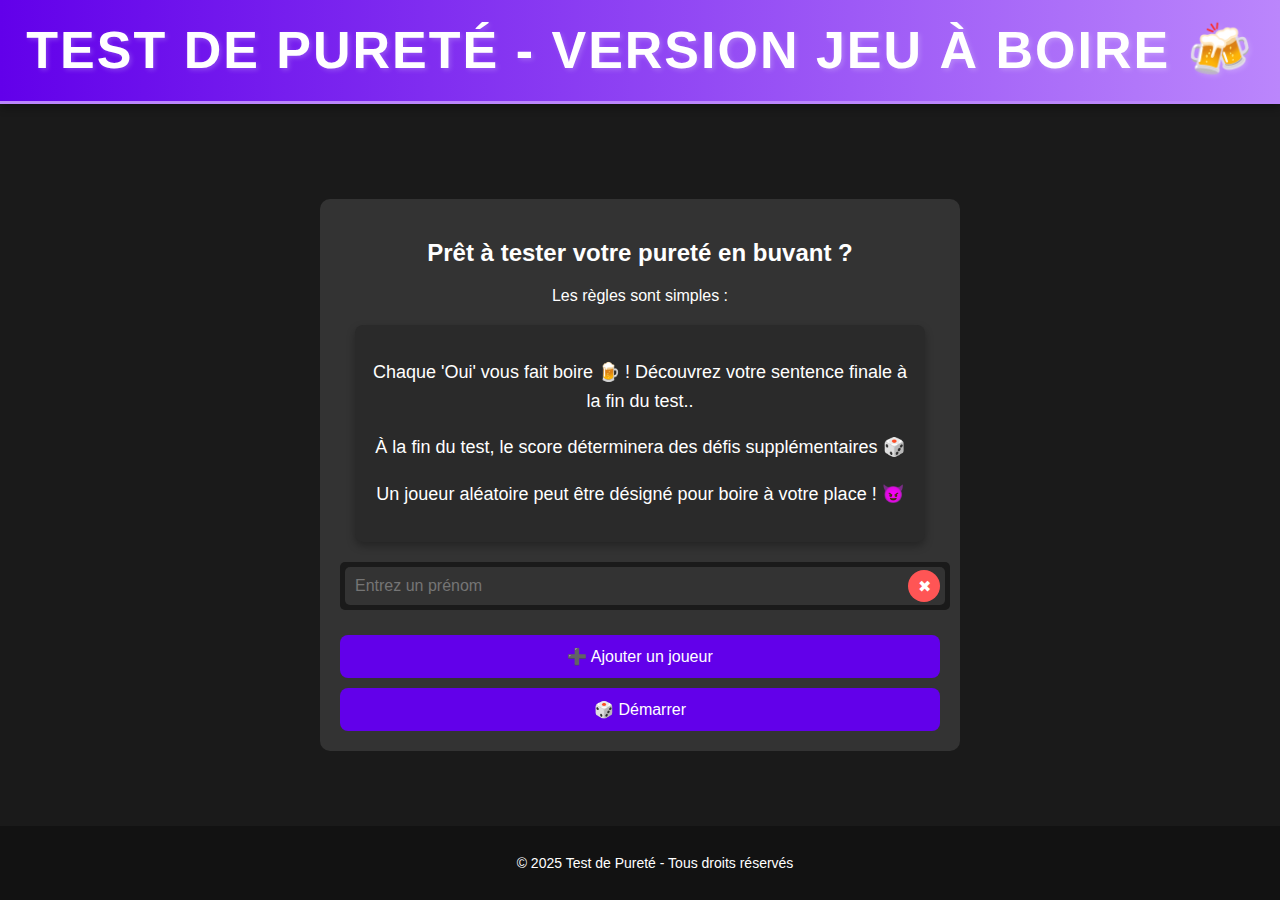
<file: index.html>
<!DOCTYPE html>
<html lang="fr">
<head>
  <meta charset="UTF-8">
  <meta name="viewport" content="width=device-width, initial-scale=1, maximum-scale=1">
  <title>Test de Pureté - Jeu à Boire</title>
  <link rel="icon" href="/test-purete/images/logo.png" type="image/png">
  <link rel="stylesheet" href="css/style.css">
</head>
<body>
  <header class="header">
    <h1>Test de Pureté - Version Jeu à Boire 🍻</h1>
  </header>

  <main class="main-content">
    <div class="container">
      <h2>Prêt à tester votre pureté en buvant ?</h2>
      <p>Les règles sont simples :</p>
      
      <div class="rules-container">
        <p>Chaque 'Oui' vous fait boire 🍺 ! Découvrez votre sentence finale à la fin du test..</p>
        <p>À la fin du test, le score déterminera des défis supplémentaires 🎲</p>
        <p>Un joueur aléatoire peut être désigné pour boire à votre place ! 😈</p>
      </div>
      
      <div id="player-list">
        <div class="player-input-container">
          <input type="text" class="player-input" placeholder="Entrez un prénom">
          <button class="remove-btn" onclick="removePlayerInput(this)">✖</button>
        </div>
      </div>
      
      <!-- Message d'erreur -->
      <div id="error-message" class="error-message"></div>
      
      <!-- Boutons -->
      <button class="btn add-btn" onclick="addPlayerInput()">➕ Ajouter un joueur</button>
      <button class="btn start-game" onclick="startGame()">🎲 Démarrer</button>      
    </div>
  </main>

  <footer class="footer">
    <p>© 2025 Test de Pureté - Tous droits réservés</p>
  </footer>

  <script>
    function addPlayerInput() {
      const playerList = document.getElementById("player-list");
      
      // Création du conteneur pour le champ et le bouton de suppression
      const container = document.createElement("div");
      container.className = "player-input-container";
  
      // Création du champ input
      const input = document.createElement("input");
      input.type = "text";
      input.className = "player-input";
      input.placeholder = "Entrez un prénom";
  
      // Création du bouton de suppression
      const removeBtn = document.createElement("button");
      removeBtn.className = "remove-btn";
      removeBtn.innerHTML = "✖";
      
      // Ajout de l'événement pour supprimer l'élément parent
      removeBtn.addEventListener("click", function() {
        playerList.removeChild(container);
      });
  
      // Ajouter l'input et le bouton dans le conteneur
      container.appendChild(input);
      container.appendChild(removeBtn);
  
      // Ajouter le conteneur dans la liste des joueurs
      playerList.appendChild(container);
    }
  
    function startGame() {
      const inputs = document.querySelectorAll(".player-input");
      const players = [];
      const errorMessage = document.getElementById("error-message");

      inputs.forEach(input => {
        if (input.value.trim() !== "") {
          players.push(input.value.trim());
        }
      });

      if (players.length === 0) {
        errorMessage.textContent = "Ajoutez au moins un joueur !";
        errorMessage.style.display = "block";
        return;
      }

      errorMessage.style.display = "none";

      localStorage.setItem("players", JSON.stringify(players));
      window.location.href = "/test-purete/html/questions.html";
}

  </script>   
</body>
</html>
</file>
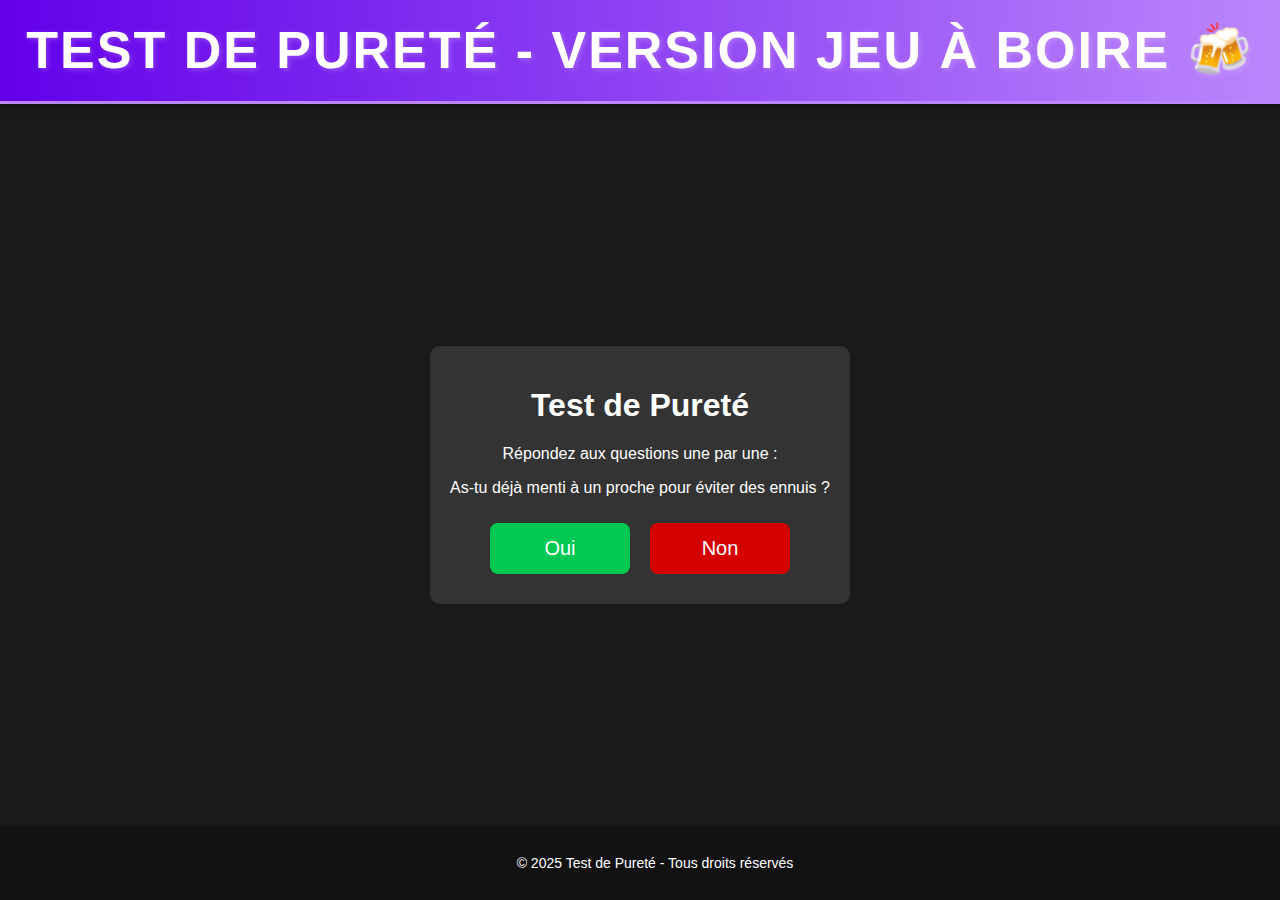
<file: html/questions.html>
<!DOCTYPE html>
<html lang="fr">
<head>
  <meta charset="UTF-8">
  <meta name="viewport" content="width=device-width, initial-scale=1, maximum-scale=1">
  <title>Test de Pureté - Questions</title>
  <link rel="icon" href="/test-purete/images/logo.png" type="image/png">
  <style>
    body {
      font-family: Arial, sans-serif;
      margin: 0;
      padding: 0;
      background-color: #1a1a1a;
      color: white;
      text-align: center;
    }

    html, body {
      height: 100%;
      margin: 0;
      padding: 0;
      overflow-x: hidden;
      display: flex;
      flex-direction: column;
    }

    .header {
      background: linear-gradient(90deg, #6200ea, #bb86fc);
      padding: 20px;
      font-size: 26px;
      font-weight: bold;
      text-transform: uppercase;
      text-align: center;
      letter-spacing: 2px;
      box-shadow: 0px 4px 8px rgba(0, 0, 0, 0.3);
      border-bottom: 3px solid #bb86fc;
      position: relative;
    }

    .header h1 {
      margin: 0;
      padding: 0;
      font-family: 'Poppins', sans-serif;
      text-shadow: 2px 2px 5px rgba(255, 255, 255, 0.2);
      color: white;
    }

    .main-content {
      flex: 1;
      display: flex;
      flex-direction: column;
      justify-content: center;
      align-items: center;
      padding: 20px;
    }

    .container {
      background-color: #333;
      padding: 20px;
      border-radius: 10px;
      display: inline-block;
      margin-top: 20px;
      overflow: hidden;
    }

    .btn-yes {
      background-color: #00c853;
      color: white;
      padding: 14px 22px;
      font-size: 20px;
      border: none;
      border-radius: 8px;
      cursor: pointer;
      transition: background-color 0.3s ease;
      display: inline-block;
      min-width: 140px;
      margin: 10px;
    }

    .btn-yes:hover {
      background-color: #009624;
    }

    .btn-no {
      background-color: #d50000;
      color: white;
      padding: 14px 22px;
      font-size: 20px;
      border: none;
      border-radius: 8px;
      cursor: pointer;
      transition: background-color 0.3s ease;
      display: inline-block;
      min-width: 140px;
      margin: 10px;
    }

    .btn-no:hover {
      background-color: #9b0000;
    }

    .popup {
      position: fixed;
      top: 50%;
      left: 50%;
      transform: translate(-50%, -50%);
      background-color: rgba(0, 0, 0, 0.9);
      padding: 20px;
      border-radius: 10px;
      box-shadow: 0 4px 10px rgba(255, 255, 255, 0.3);
      text-align: center;
      color: white;
      z-index: 9999;
      width: 300px;
      display: none;
    }

    .popup-content {
      background-color: #333;
      padding: 20px;
      border-radius: 10px;
    }

    .close-popup {
      background-color: #ff5555;
      color: white;
      border: none;
      padding: 10px;
      cursor: pointer;
      margin-top: 10px;
    }

    .close-popup:hover {
      background-color: #ff3333;
    }

    .footer {
      background-color: #121212;
      padding: 15px;
      font-size: 14px;
      text-align: center;
      width: 100%;
      position: relative;
      bottom: 0;
    }

    .footer a {
      color: #bb86fc;
      text-decoration: none;
      margin: 0 10px;
    }

    .footer a:hover {
      text-decoration: underline;
    }

    @media (max-width: 768px) {
      .container {
        width: 90%;
        max-width: 100%;
        padding: 15px;
      }

      .header {
        font-size: 22px;
        padding: 15px;
      }

      .header h1 {
        font-size: 20px;
      }

      .btn {
        font-size: 18px;
        padding: 16px 24px;
        width: 160px;
      }

      .popup {
        width: 80%;
        padding: 15px;
      }

      .popup-content {
        padding: 10px;
      }

      .close-popup {
        font-size: 14px;
        padding: 8px;
      }
    }
  </style>
<script defer src="../js/script.js"></script>
</head>
<body>

  <header class="header">
    <h1>Test de Pureté - Version Jeu à Boire 🍻</h1>
  </header>
  
  <main class="main-content">
    <div class="container">
      <h1>Test de Pureté</h1>
      <p>Répondez aux questions une par une :</p>

      <div id="questions-container"></div>
  </div>
  </main>

  <div id="popup" class="popup hidden">
    <div class="popup-content">
      <h2>Boire une gorgée ! 🥳</h2>
      <p id="popup-message"></p>
      <button class="btn close-popup" onclick="closePopup()">OK</button>
    </div>
  </div>

  <script>
    function showPopup(message) {
      const popup = document.getElementById("popup");
      const popupMessage = document.getElementById("popup-message");
  
      if (popup && popupMessage) {
        popupMessage.innerText = message;
        popup.classList.remove("hidden");
      } else {
        console.error("Erreur : le pop-up n'a pas été trouvé.");
      }
    }
  
    function closePopup() {
      console.log("Bouton 'OK' cliqué, fermeture du pop-up...");

      const popup = document.getElementById("popup");

      if (popup) {
        popup.style.display = "none";
        console.log("Le pop-up a été caché.");

        currentQuestionIndex++;
        console.log("Passage à la question suivante :", currentQuestionIndex);
      
        loadQuestion();
      } else {
        console.error("Erreur : le pop-up n'a pas été trouvé.");
      }
    }
  </script>
  
  <footer class="footer">
    <p>© 2025 Test de Pureté - Tous droits réservés</p>
  </footer>
</body>
</html>
</file>
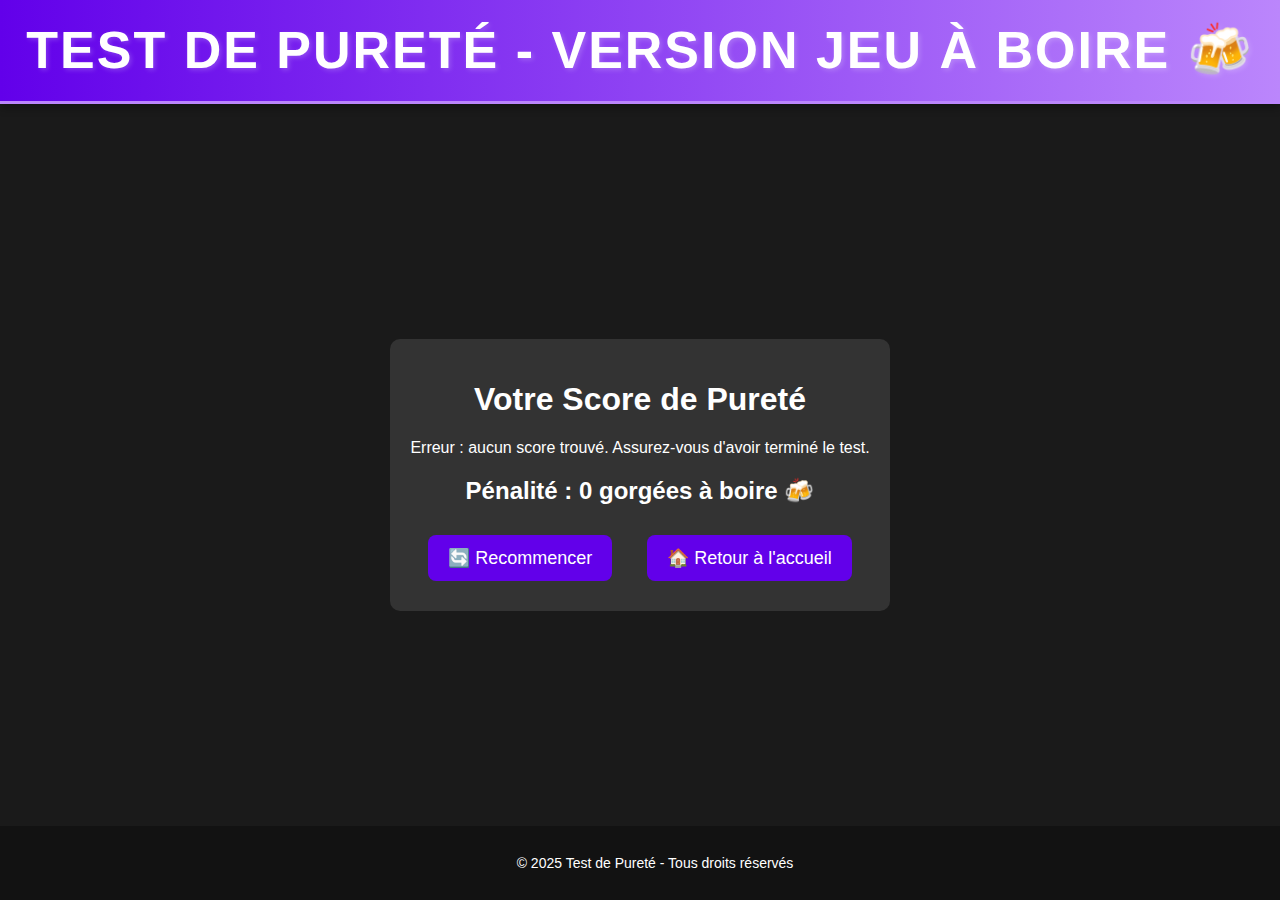
<file: html/result.html>
<!DOCTYPE html>
<html lang="fr">
<head>
  <meta charset="UTF-8">
  <meta name="viewport" content="width=device-width, initial-scale=1, maximum-scale=1">
  <title>Résultat - Test de Pureté</title>
  <link rel="icon" href="/test-purete/images/logo.png" type="image/png">
  <style>
    body {
      font-family: Arial, sans-serif;
      margin: 0;
      padding: 0;
      background-color: #1a1a1a;
      color: white;
      text-align: center;
    }

    html, body {
      height: 100%;
      margin: 0;
      padding: 0;
      overflow-x: hidden;
      display: flex;
      flex-direction: column;
    }

    .header {
      background: linear-gradient(90deg, #6200ea, #bb86fc);
      padding: 20px;
      font-size: 26px;
      font-weight: bold;
      text-transform: uppercase;
      text-align: center;
      letter-spacing: 2px;
      box-shadow: 0px 4px 8px rgba(0, 0, 0, 0.3);
      border-bottom: 3px solid #bb86fc;
      position: relative;
    }

    .header h1 {
      margin: 0;
      padding: 0;
      font-family: 'Poppins', sans-serif;
      text-shadow: 2px 2px 5px rgba(255, 255, 255, 0.2);
      color: white;
    }

    .main-content {
      flex: 1;
      display: flex;
      flex-direction: column;
      justify-content: center;
      align-items: center;
      padding: 20px;
    }

    .container {
      background-color: #333;
      padding: 20px;
      border-radius: 10px;
      display: inline-block;
      margin-top: 20px;
      overflow: hidden;
    }

    .btn {
      background-color: #6200ea;
      color: white;
      padding: 12px 20px;
      font-size: 18px;
      border: none;
      border-radius: 8px;
      cursor: pointer;
      transition: background-color 0.3s ease;
      display: inline-block;
      margin: 10px;
    }
    .btn:hover {
      background-color: #3700b3;
    }
    .result-buttons {
      margin-top: 20px;
      display: flex;
      justify-content: center;
      gap: 15px;
    }

    .result-item {
      background: #333;
      padding: 15px;
      margin: 10px 0;
      border-radius: 8px;
      text-align: left;
    }
    .progress-bar {
      width: 100%;
      background: #222;
      border-radius: 5px;
      overflow: hidden;
      margin-top: 5px;
    }
    .progress {
      height: 10px;
      background: #bb86fc;
      border-radius: 5px;
    }

    .footer {
      background-color: #121212;
      padding: 15px;
      font-size: 14px;
      text-align: center;
      width: 100%;
      position: relative;
      bottom: 0;
    }

    .footer a {
      color: #bb86fc;
      text-decoration: none;
      margin: 0 10px;
    }

    .footer a:hover {
      text-decoration: underline;
    }

    @media (max-width: 768px) {
      .container {
        width: 90%;
        max-width: 100%;
        padding: 15px;
      }

      .header {
        font-size: 22px;
        padding: 15px;
      }

      .header h1 {
        font-size: 20px;
      }

      .btn {
        font-size: 16px;
        padding: 10px;
        width: auto;
      }

      .result-buttons {
        flex-direction: column;
        gap: 10px;
      }

      .progress-bar {
        height: 8px;
      }
    }
  </style>
<script defer src="../js/result.js"></script>
</head>
<body>

  <header class="header">
    <h1>Test de Pureté - Version Jeu à Boire 🍻</h1>
  </header>

  <main class="main-content">
    <div class="container">
      <h1>Votre Score de Pureté</h1>
      <div id="result-container"></div>
    
      <div class="result-buttons">
        <button class="btn" onclick="window.location.href='../html/questions.html'">🔄 Recommencer</button>
        <button class="btn" onclick="window.location.href='../index.html'">🏠 Retour à l'accueil</button>
      </div>
    </div>
  </main>

  <footer class="footer">
    <p>© 2025 Test de Pureté - Tous droits réservés</p>
  </footer>

</body>
</html>
</file>
<file: css/style.css>
body {
  font-family: Arial, sans-serif;
  margin: 0;
  padding: 0;
  background-color: #1a1a1a;
  color: white;
  text-align: center;
}

html, body {
  height: 100%;
  margin: 0;
  padding: 0;
  overflow-x: hidden;
  display: flex;
  flex-direction: column;
}


.header {
  background: linear-gradient(90deg, #6200ea, #bb86fc); /* Dégradé violet */
  padding: 20px;
  font-size: 26px;
  font-weight: bold;
  text-transform: uppercase; /* Met en majuscules */
  text-align: center;
  letter-spacing: 2px;
  box-shadow: 0px 4px 8px rgba(0, 0, 0, 0.3); /* Ajoute une ombre */
  border-bottom: 3px solid #bb86fc; /* Ajoute une bordure en bas */
  position: relative;
}

/* Ajout d'un effet lumineux sur le texte */
.header h1 {
  margin: 0;
  padding: 0;
  font-family: 'Poppins', sans-serif; /* Typographie plus moderne */
  text-shadow: 2px 2px 5px rgba(255, 255, 255, 0.2);
  color: white;
}


.main-content {
  flex: 1;
  display: flex;
  flex-direction: column;
  justify-content: center;
  align-items: center;
  padding: 20px;
}

.container {
  background-color: #333;
  padding: 20px;
  border-radius: 10px;
  display: inline-block;
  margin-top: 20px;
  overflow: hidden;
  width: 80%;
  max-width: 600px;
}

.rules-container {
  background: #2a2a2a;
  color: white;
  padding: 15px;
  border-radius: 8px;
  box-shadow: 0px 4px 8px rgba(0, 0, 0, 0.3);
  max-width: 700px;
  width: 90%;
  margin: 20px auto;
  text-align: center;
  line-height: 1.6;
  font-size: 18px;
}

.test-buttons {
  margin-top: 20px;
}

.btn {
  background-color: #bb86fc;
  border: none;
  padding: 15px 20px;
  font-size: 18px;
  border-radius: 5px;
  cursor: pointer;
  transition: 0.3s;
}

.btn:hover {
  background-color: #6200ea;
}

.footer {
  background-color: #121212;
  padding: 15px;
  font-size: 14px;
  text-align: center;
  width: 100%;
  position: relative;
  bottom: 0;
}

.footer a {
  color: #bb86fc;
  text-decoration: none;
  margin: 0 10px;
}

.footer a:hover {
  text-decoration: underline;
}

.emoji {
  font-size: 22px;
}

.player-selection {
  text-align: center;
  background: #2a2a2a;
  padding: 20px;
  border-radius: 10px;
  box-shadow: 0 4px 10px rgba(0, 0, 0, 0.3);
  max-width: 400px;
  margin: 20px auto;
}

.player-selection h2 {
  color: #bb86fc;
  margin-bottom: 15px;
}

#player-list {
  display: flex;
  flex-direction: column;
  gap: 10px;
  margin-bottom: 15px;
}

.player-input-container {
  position: relative;
  display: flex;
  align-items: center;
  background: #1a1a1a;
  padding: 5px;
  border-radius: 5px;
  width: 100%;
}

.player-input {
  flex: 1;
  padding: 10px;
  font-size: 16px;
  border: none;
  border-radius: 5px;
  background: #333;
  color: white;
  width: 100%;
}

.player-input:focus {
  outline: none;
  border: 2px solid #bb86fc;
}

.remove-btn {
  background: #ff5555;
  color: white;
  border: none;
  font-size: 16px;
  padding: 8px;
  cursor: pointer;
  border-radius: 50%;
  width: 32px;
  height: 32px;
  display: flex;
  align-items: center;
  justify-content: center;
  transition: background 0.2s ease;
  position: absolute;
  right: 10px;
}

.remove-btn:hover {
  background: #ff3333;
}

.btn {
  background: #6200ea;
  color: white;
  padding: 12px 15px;
  font-size: 16px;
  border: none;
  border-radius: 8px;
  cursor: pointer;
  transition: background-color 0.3s ease;
  margin-top: 10px;
  width: 100%;
}

.btn:hover {
  background: #3700b3;
}

.error-message {
  color: #ff5555;
  font-size: 16px;
  margin-top: 10px;
  display: none;
  text-align: center;
  font-weight: bold;
}

input {
  touch-action: manipulation;
}

/* --- Responsive Adjustments --- */

/* Mobile First */
@media (max-width: 768px) {
  .container {
    width: 90%;
    max-width: 100%;
    padding: 15px;
  }

  .header {
    font-size: 22px;
    padding: 15px;
  }

  .header h1 {
    font-size: 20px;
  }

  .rules-container {
    font-size: 16px;
    padding: 10px;
  }

  .btn {
    font-size: 16px;
    padding: 10px;
    width: auto;
  }

  .player-input-container {
    flex-direction: row;
    gap: 10px;
  }

  .player-input {
    width: calc(100% - 40px);
  }

  .remove-btn {
    width: 28px;
    height: 28px;
    font-size: 14px;
  }
}
</file>
